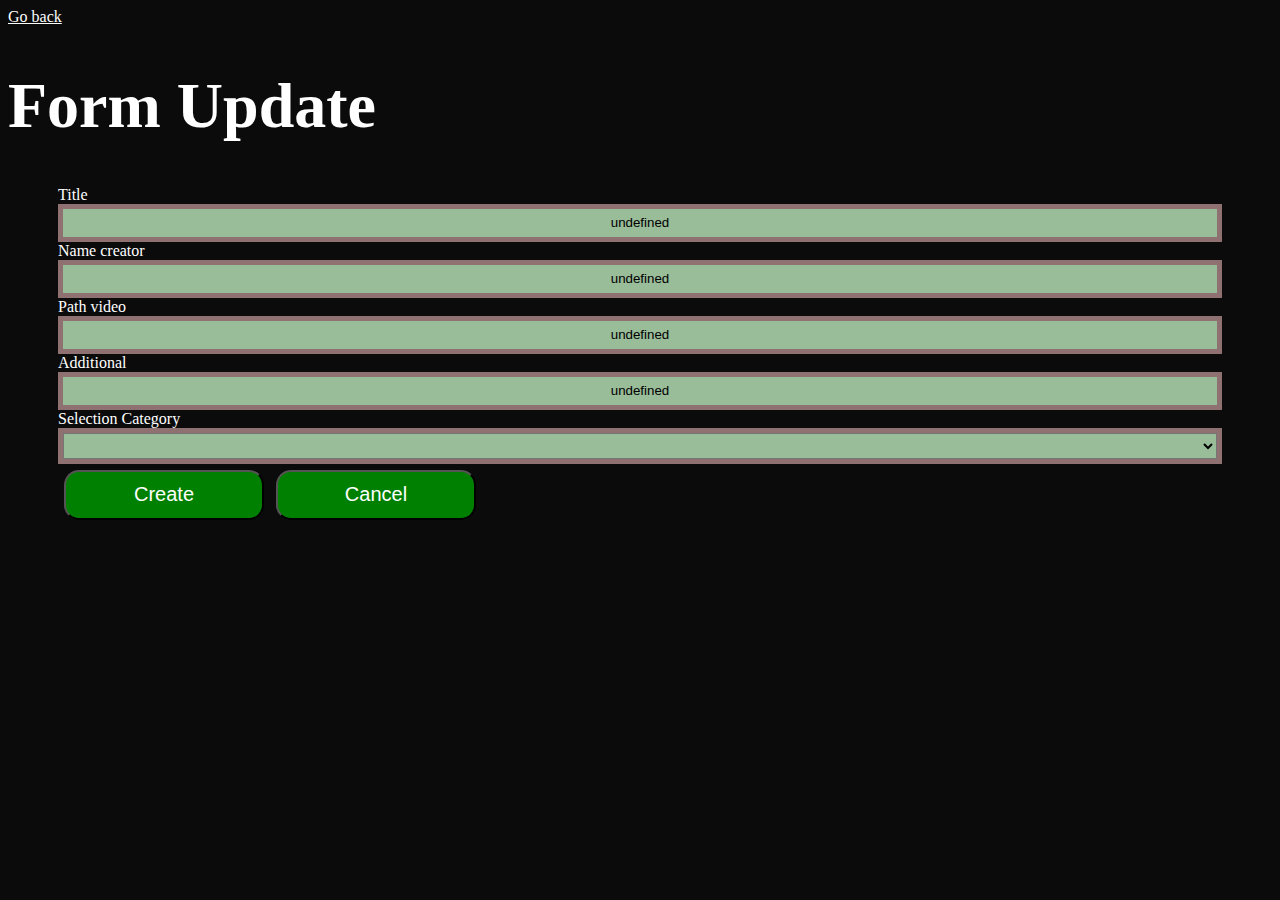
<file: sprin2/FormCreate.html>
<!DOCTYPE html>
<html lang="en">
<head>
    <meta charset="UTF-8">
    <meta http-equiv="X-UA-Compatible" content="IE=edge">
    <meta name="viewport" content="width=device-width, initial-scale=1.0">
    <link rel="stylesheet" href="./styles/FormCreate.css">
    <title>Form Create or update</title>
</head>
<body>
    
<a href="./index.html"> Go back </a>
<h1 class="titleForm">Form create new video  </h1>


<form action=""  class="form  formCreate">


<label for="title"> Title</label>
<input id="title" type="text"  placeholder="Title  video " required>
<label for="name"> Name creator</label>
<input id="name" type="text" placeholder="Name" required>
<label for="path"> Path video  </label>
<input id="link" type="text" name=""  placeholder="Path of video" required>
<label for="path"> Additional  </label>
<input id="adiciones" type="text" name=""  placeholder="Additional information" required>
<label for=""> Selection Category</label>
<select  id="category" >
    <option value="developer"> Developer</option>
    <option value="diseño"  > Diseño</option>
    <option  value="music" > Music</option>
    <option  value="otra" > Other</option>
</select>





<div class="btnForm">

    
    <button class="btnS" type="submit"> Create</button>
    <button  class="btnCancel" type="reset"> Cancel</button>


</div>


</form>

<script src="./scripts/Form.js" type="module"></script>
</body>
</html>
</file>
<file: sprin2/styles/FormCreate.css>
* {
  background-color: rgb(11, 11, 11);
  color: white;
}

.formCreate {
  background-color: rgb(143, 113, 113);
  display: flex;
  flex-direction: column;
  color: white;
  padding: auto;
  margin: auto;
  margin-right: 50px;
  margin-left: 50px;
}

.btnForm button {
  background-color: green;
  width: 200px;
  height: 20px;
  height: 50px;
  border-radius: 15px;
  margin: 6px;
  font-size: 20px;
}

.btnS:hover {
  background-color: rgb(0, 19, 128);
  color: black;
}

.btnCancel:hover {
  background-color: red;
  color: black;
}

.btnForm {
  display: flex;
  align-items: center;
}

.formCreate input {
  background-color: rgb(153, 188, 153);
  color: black;
  border: 10px;
  margin: 5px;
  height: 26px;
  text-align: center;
}

select {
  margin: 5px;
  background-color: rgb(153, 188, 153);
  color: black;
  height: 26px;
}

.btnCancel {
  background-color: red;
}
</file>
